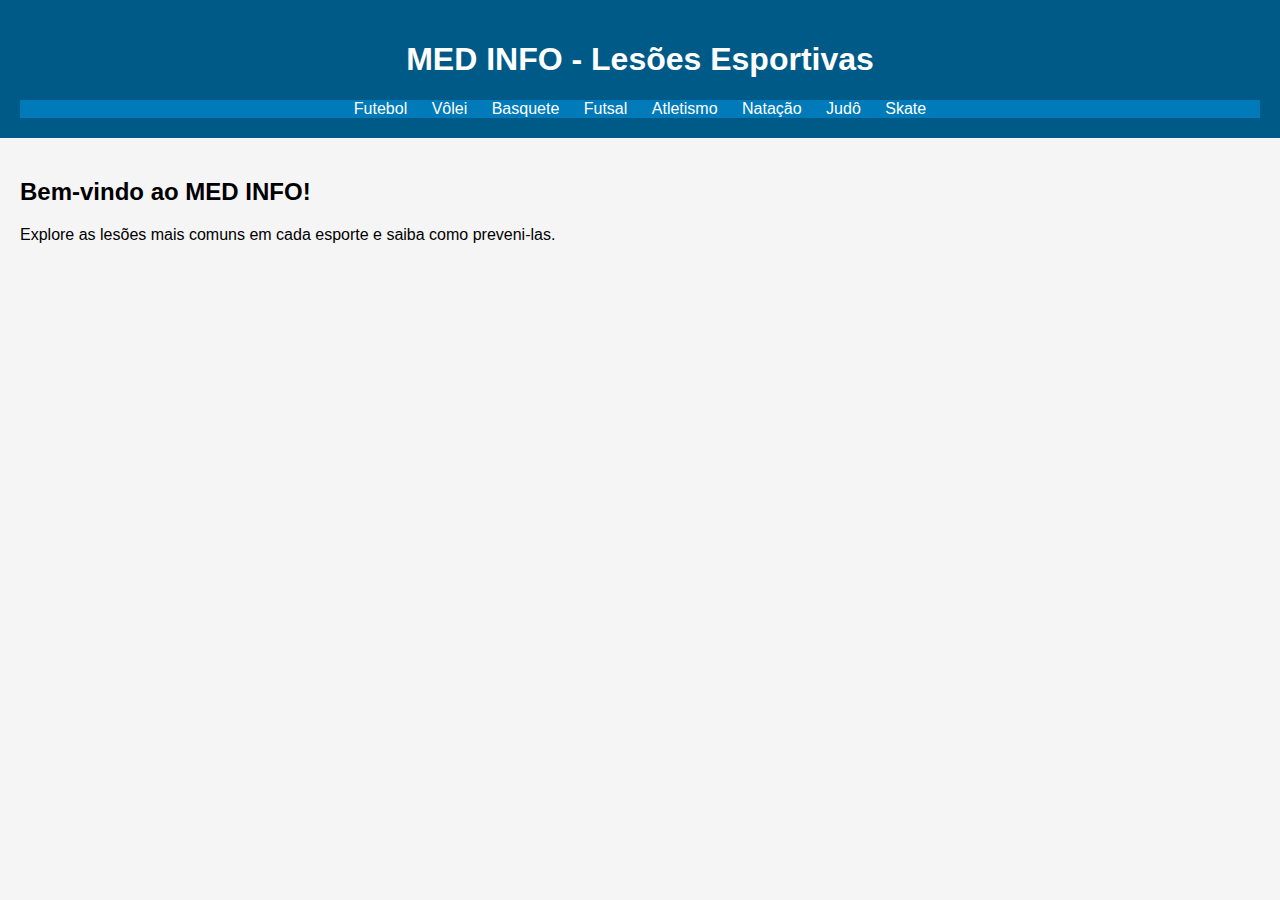
<file: index.html>
<!DOCTYPE html>
<html lang="pt-BR">
<head>
    <meta charset="UTF-8">
    <title>MED INFO - Lesões Esportivas</title>
    <link rel="stylesheet" href="style.css">
</head>
<body>
    <header>
        <h1>MED INFO - Lesões Esportivas</h1>
        <nav>
            <ul>
                <li><a href="futebol.html">Futebol</a></li>
                <li><a href="volei.html">Vôlei</a></li>
                <li><a href="basquete.html">Basquete</a></li>
                <li><a href="futsal.html">Futsal</a></li>
                <li><a href="atletismo.html">Atletismo</a></li>
                <li><a href="natacao.html">Natação</a></li>
                <li><a href="judo.html">Judô</a></li>
                <li><a href="skate.html">Skate</a></li>
            </ul>
        </nav>
    </header>
    <main>
        <h2>Bem-vindo ao MED INFO!</h2>
        <p>Explore as lesões mais comuns em cada esporte e saiba como preveni-las.</p>
    </main>
</body>
</html>
</file>
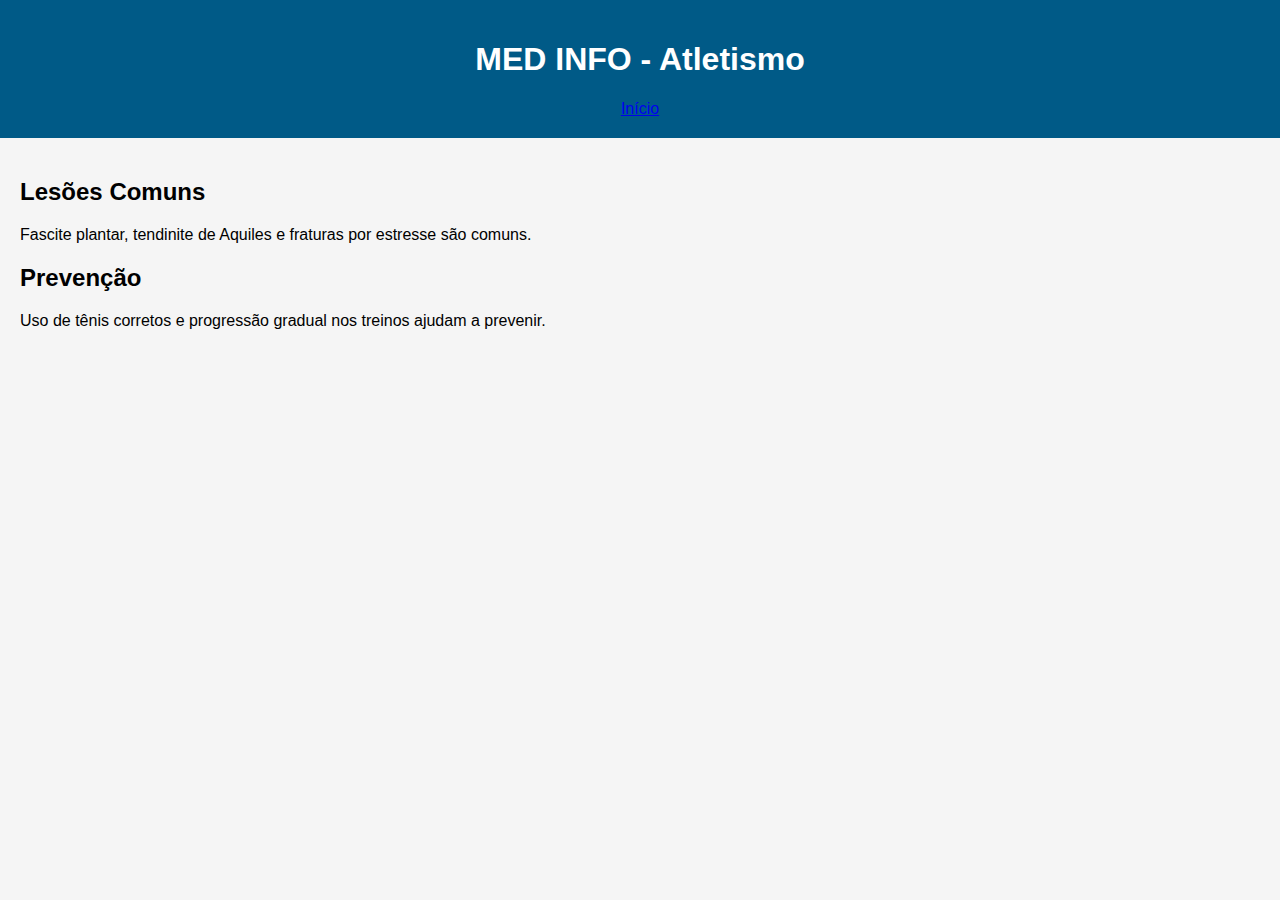
<file: atletismo.html>
<!DOCTYPE html>
<html lang="pt-BR">
<head><meta charset="UTF-8"><title>Atletismo - MED INFO</title><link rel="stylesheet" href="style.css"></head>
<body><header><h1>MED INFO - Atletismo</h1><a href="index.html">Início</a></header><main><h2>Lesões Comuns</h2><p>Fascite plantar, tendinite de Aquiles e fraturas por estresse são comuns.</p><h2>Prevenção</h2><p>Uso de tênis corretos e progressão gradual nos treinos ajudam a prevenir.</p></main></body></html>
</file>
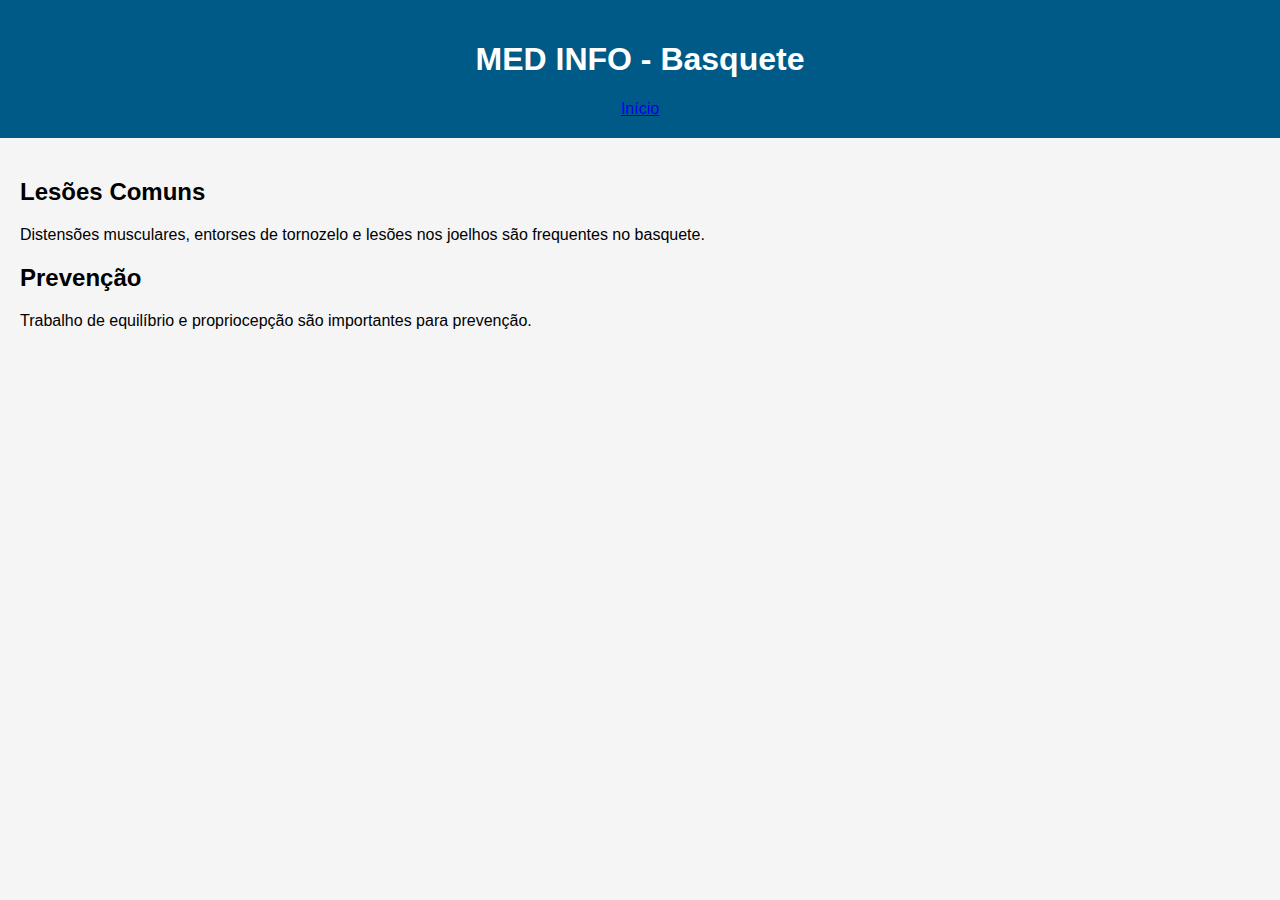
<file: basquete.html>
<!DOCTYPE html>
<html lang="pt-BR">
<head><meta charset="UTF-8"><title>Basquete - MED INFO</title><link rel="stylesheet" href="style.css"></head>
<body><header><h1>MED INFO - Basquete</h1><a href="index.html">Início</a></header><main><h2>Lesões Comuns</h2><p>Distensões musculares, entorses de tornozelo e lesões nos joelhos são frequentes no basquete.</p><h2>Prevenção</h2><p>Trabalho de equilíbrio e propriocepção são importantes para prevenção.</p></main></body></html>
</file>
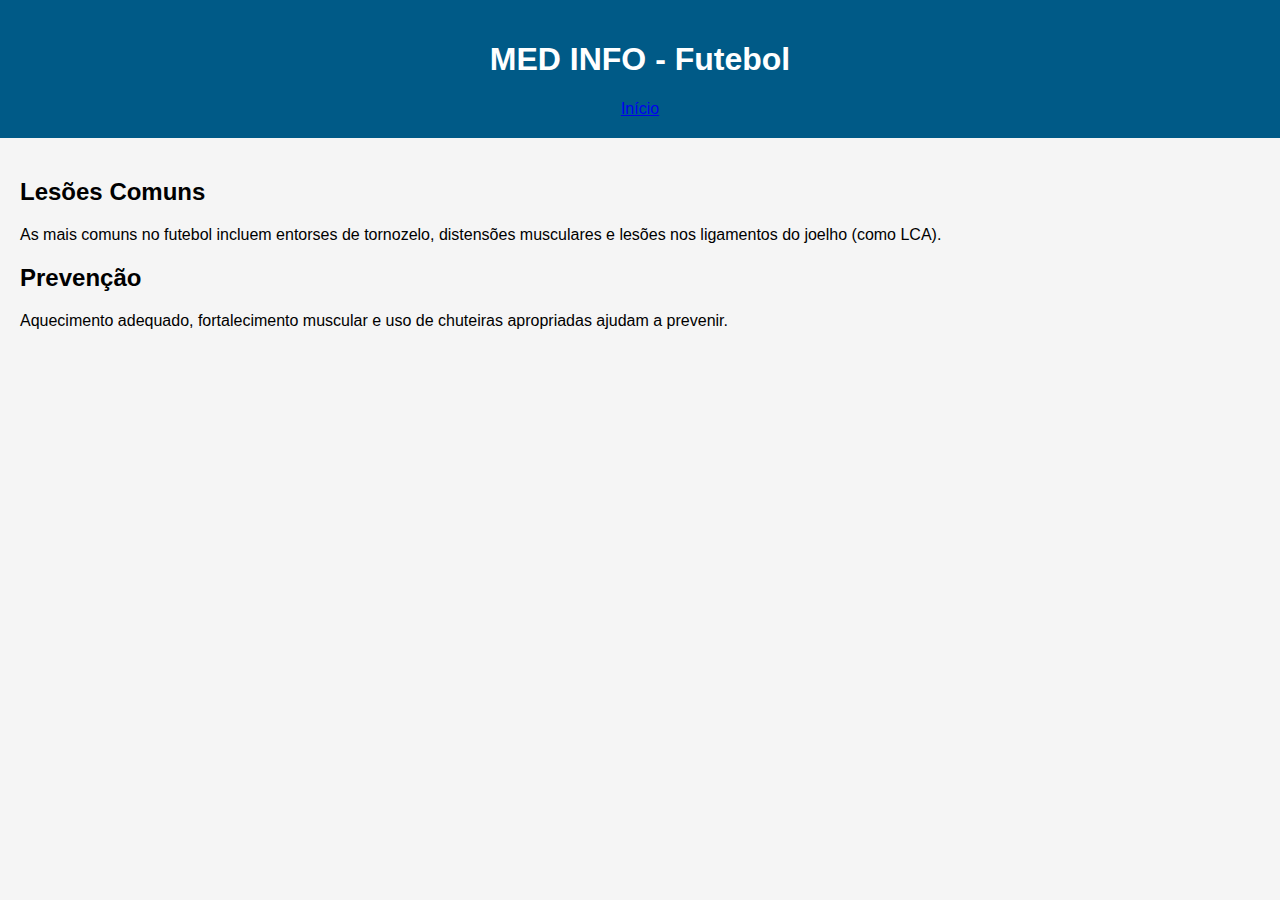
<file: futebol.html>
<!DOCTYPE html>
<html lang="pt-BR">
<head><meta charset="UTF-8"><title>Futebol - MED INFO</title><link rel="stylesheet" href="style.css"></head>
<body><header><h1>MED INFO - Futebol</h1><a href="index.html">Início</a></header><main><h2>Lesões Comuns</h2><p>As mais comuns no futebol incluem entorses de tornozelo, distensões musculares e lesões nos ligamentos do joelho (como LCA).</p><h2>Prevenção</h2><p>Aquecimento adequado, fortalecimento muscular e uso de chuteiras apropriadas ajudam a prevenir.</p></main></body></html>
</file>
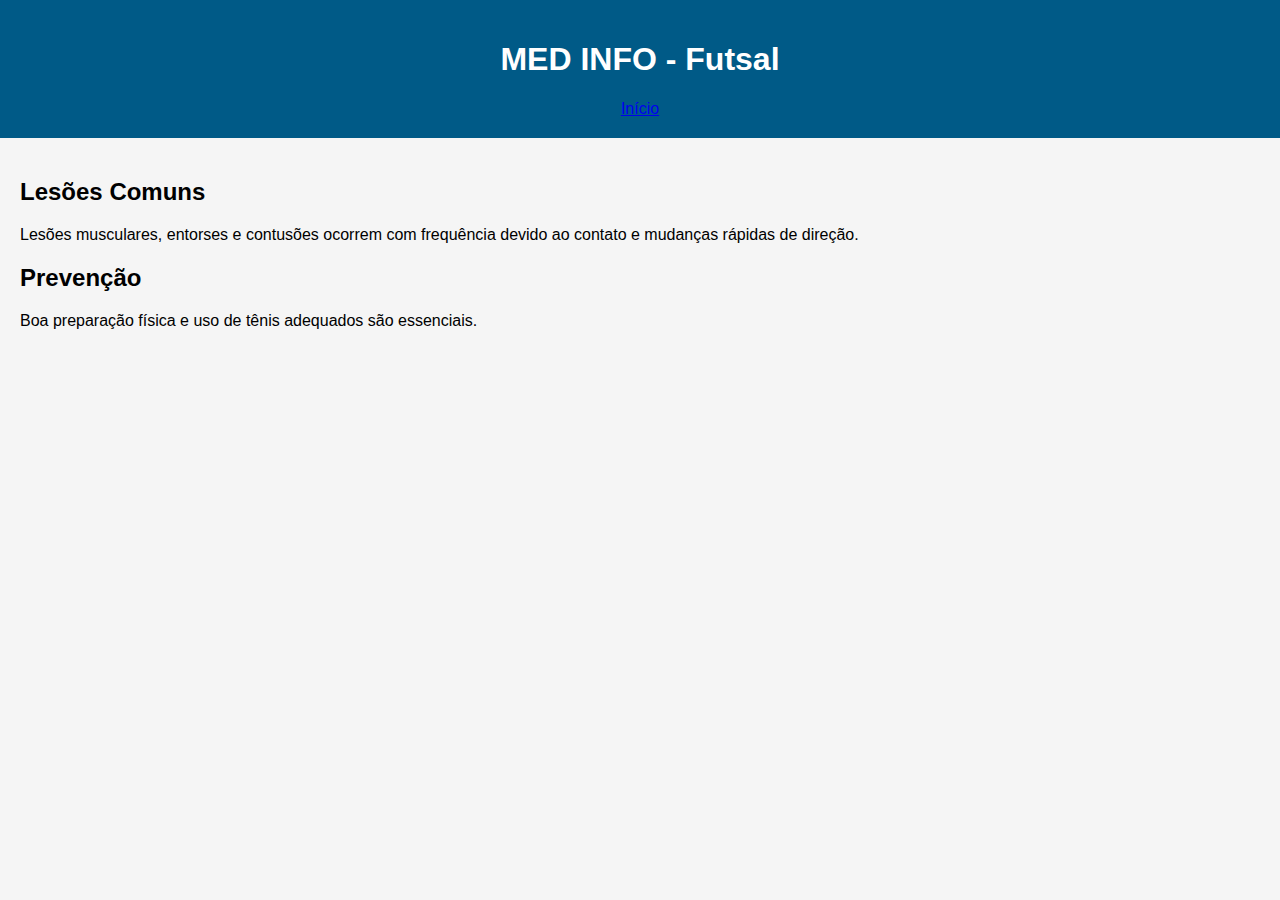
<file: futsal.html>
<!DOCTYPE html>
<html lang="pt-BR">
<head><meta charset="UTF-8"><title>Futsal - MED INFO</title><link rel="stylesheet" href="style.css"></head>
<body><header><h1>MED INFO - Futsal</h1><a href="index.html">Início</a></header><main><h2>Lesões Comuns</h2><p>Lesões musculares, entorses e contusões ocorrem com frequência devido ao contato e mudanças rápidas de direção.</p><h2>Prevenção</h2><p>Boa preparação física e uso de tênis adequados são essenciais.</p></main></body></html>
</file>
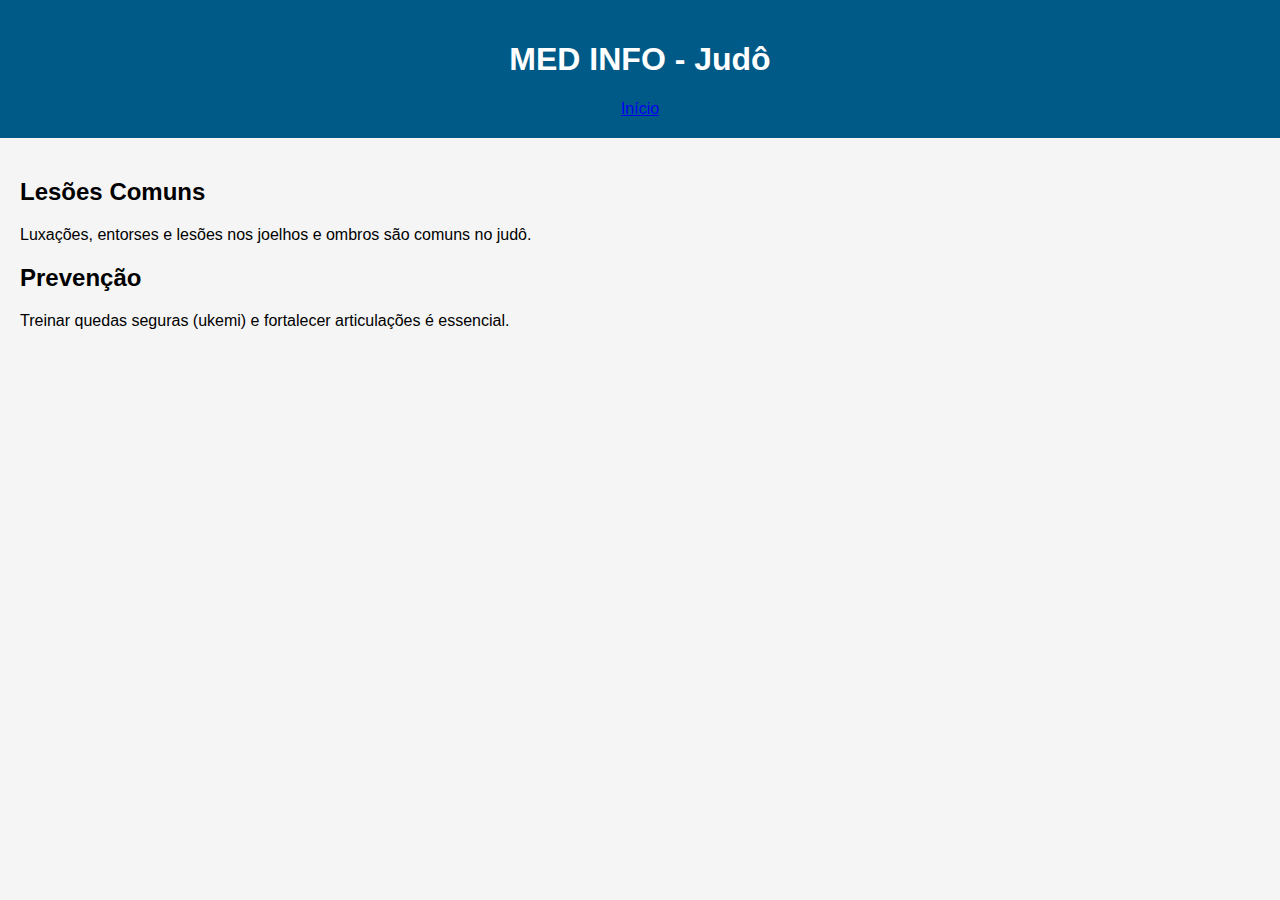
<file: judo.html>
<!DOCTYPE html>
<html lang="pt-BR">
<head><meta charset="UTF-8"><title>Judô - MED INFO</title><link rel="stylesheet" href="style.css"></head>
<body><header><h1>MED INFO - Judô</h1><a href="index.html">Início</a></header><main><h2>Lesões Comuns</h2><p>Luxações, entorses e lesões nos joelhos e ombros são comuns no judô.</p><h2>Prevenção</h2><p>Treinar quedas seguras (ukemi) e fortalecer articulações é essencial.</p></main></body></html>
</file>
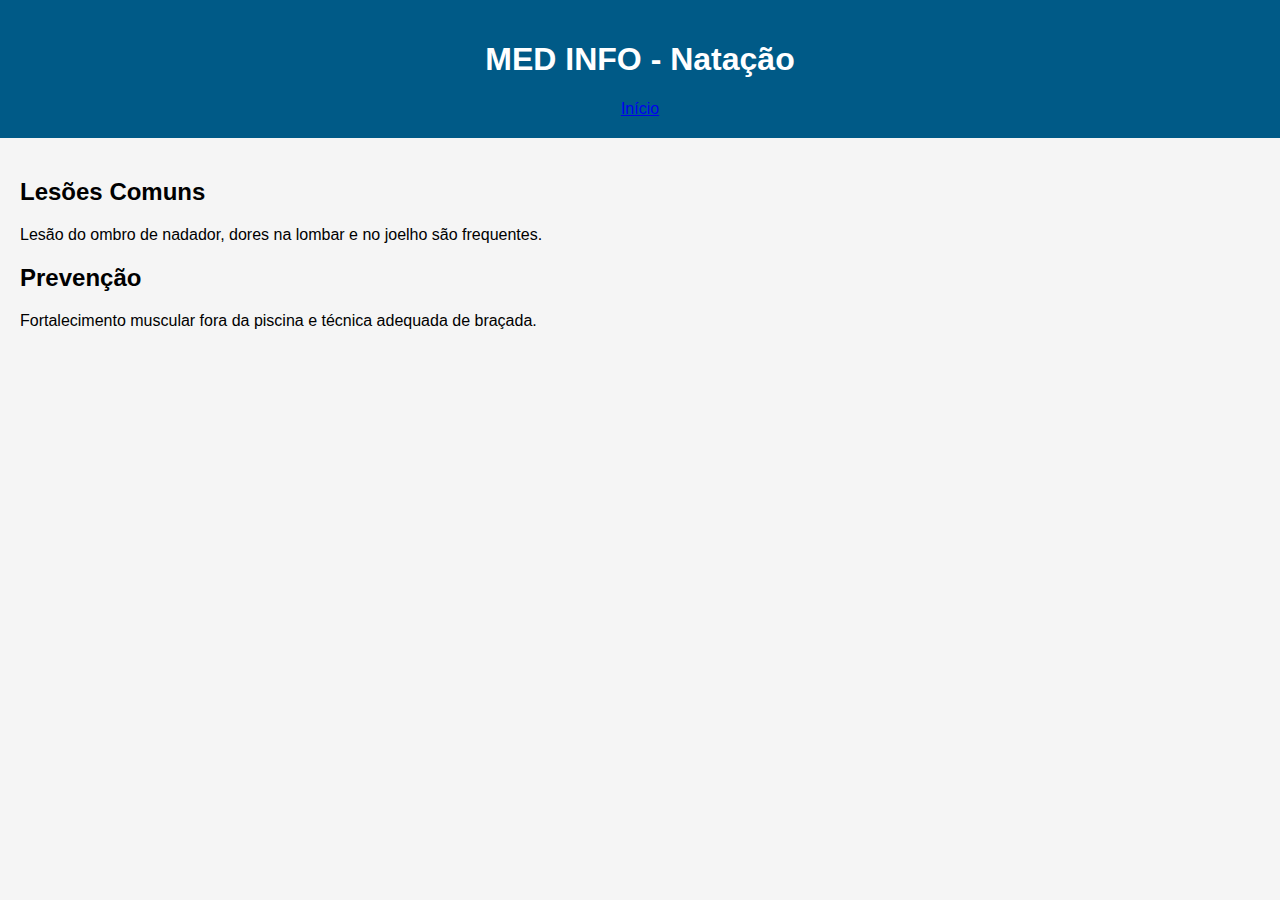
<file: natacao.html>
<!DOCTYPE html>
<html lang="pt-BR">
<head><meta charset="UTF-8"><title>Natação - MED INFO</title><link rel="stylesheet" href="style.css"></head>
<body><header><h1>MED INFO - Natação</h1><a href="index.html">Início</a></header><main><h2>Lesões Comuns</h2><p>Lesão do ombro de nadador, dores na lombar e no joelho são frequentes.</p><h2>Prevenção</h2><p>Fortalecimento muscular fora da piscina e técnica adequada de braçada.</p></main></body></html>
</file>
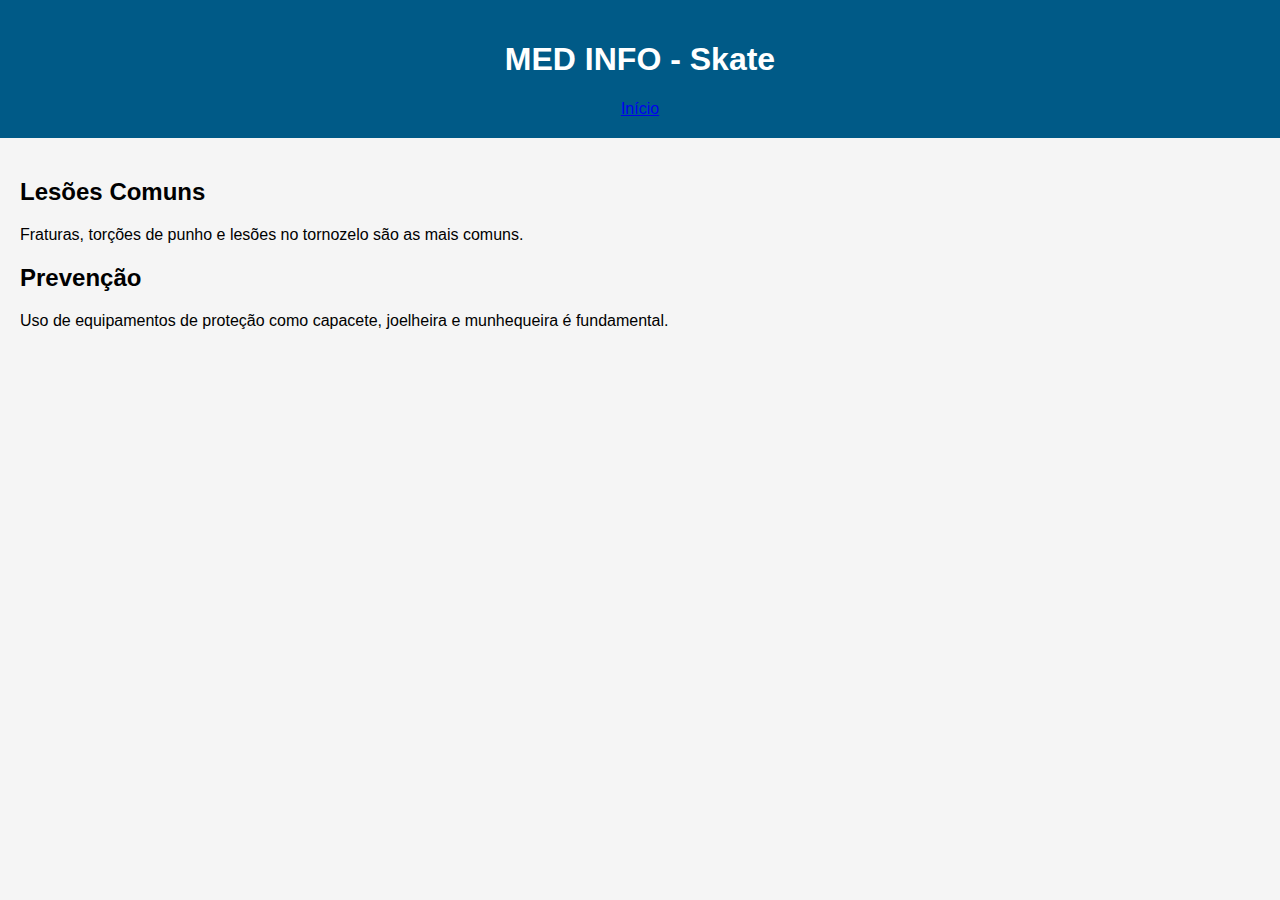
<file: skate.html>
<!DOCTYPE html>
<html lang="pt-BR">
<head><meta charset="UTF-8"><title>Skate - MED INFO</title><link rel="stylesheet" href="style.css"></head>
<body><header><h1>MED INFO - Skate</h1><a href="index.html">Início</a></header><main><h2>Lesões Comuns</h2><p>Fraturas, torções de punho e lesões no tornozelo são as mais comuns.</p><h2>Prevenção</h2><p>Uso de equipamentos de proteção como capacete, joelheira e munhequeira é fundamental.</p></main></body></html>
</file>
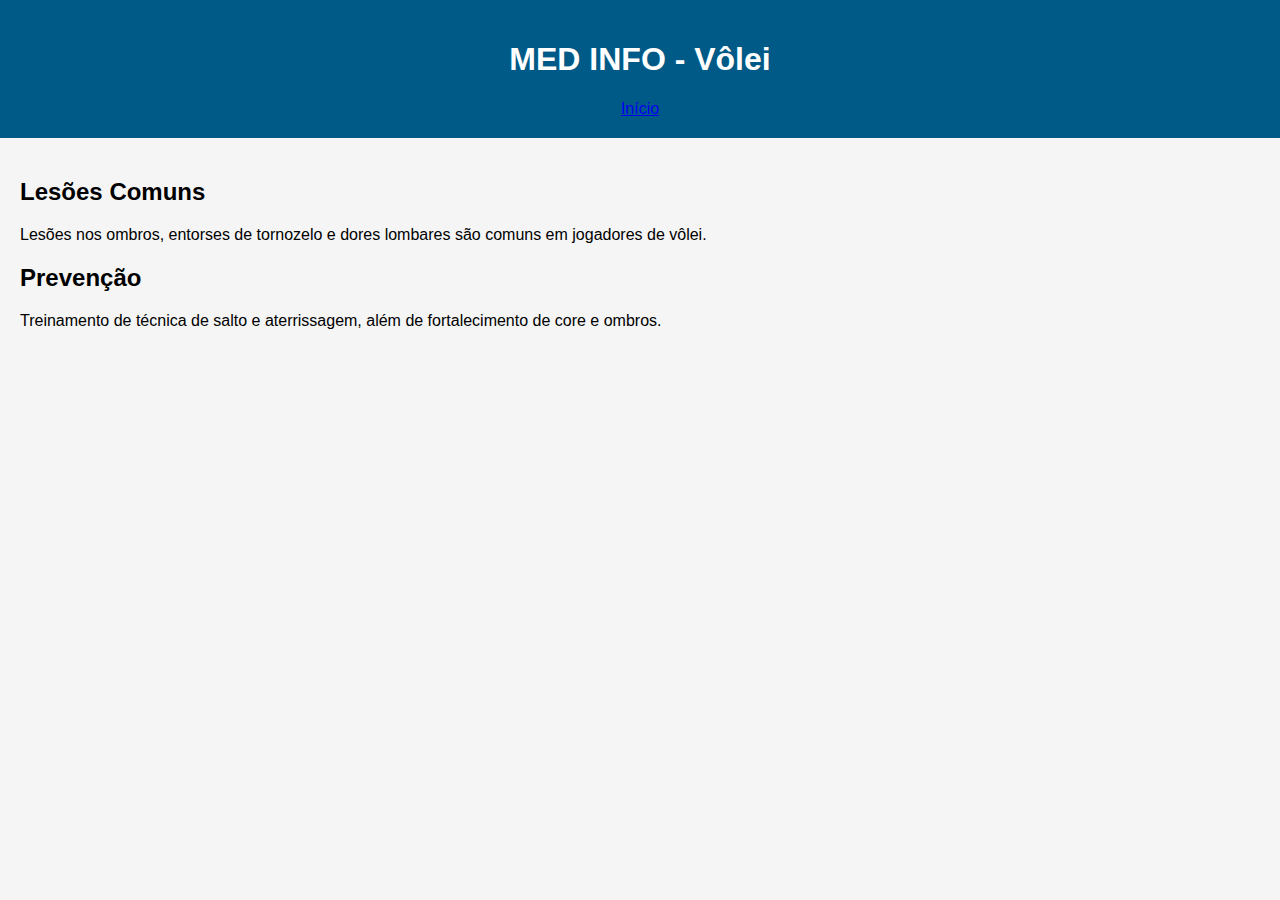
<file: volei.html>
<!DOCTYPE html>
<html lang="pt-BR">
<head><meta charset="UTF-8"><title>Vôlei - MED INFO</title><link rel="stylesheet" href="style.css"></head>
<body><header><h1>MED INFO - Vôlei</h1><a href="index.html">Início</a></header><main><h2>Lesões Comuns</h2><p>Lesões nos ombros, entorses de tornozelo e dores lombares são comuns em jogadores de vôlei.</p><h2>Prevenção</h2><p>Treinamento de técnica de salto e aterrissagem, além de fortalecimento de core e ombros.</p></main></body></html>
</file>
<file: style.css>
body {
    font-family: Arial, sans-serif;
    margin: 0;
    padding: 0;
    background: #f5f5f5;
}
header {
    background: #005a87;
    color: white;
    padding: 20px;
    text-align: center;
}
nav ul {
    list-style-type: none;
    margin: 0;
    padding: 0;
    background-color: #007ab8;
    overflow: hidden;
}
nav ul li {
    display: inline;
    padding: 10px;
}
nav ul li a {
    color: white;
    text-decoration: none;
}
main {
    padding: 20px;
}
</file>
